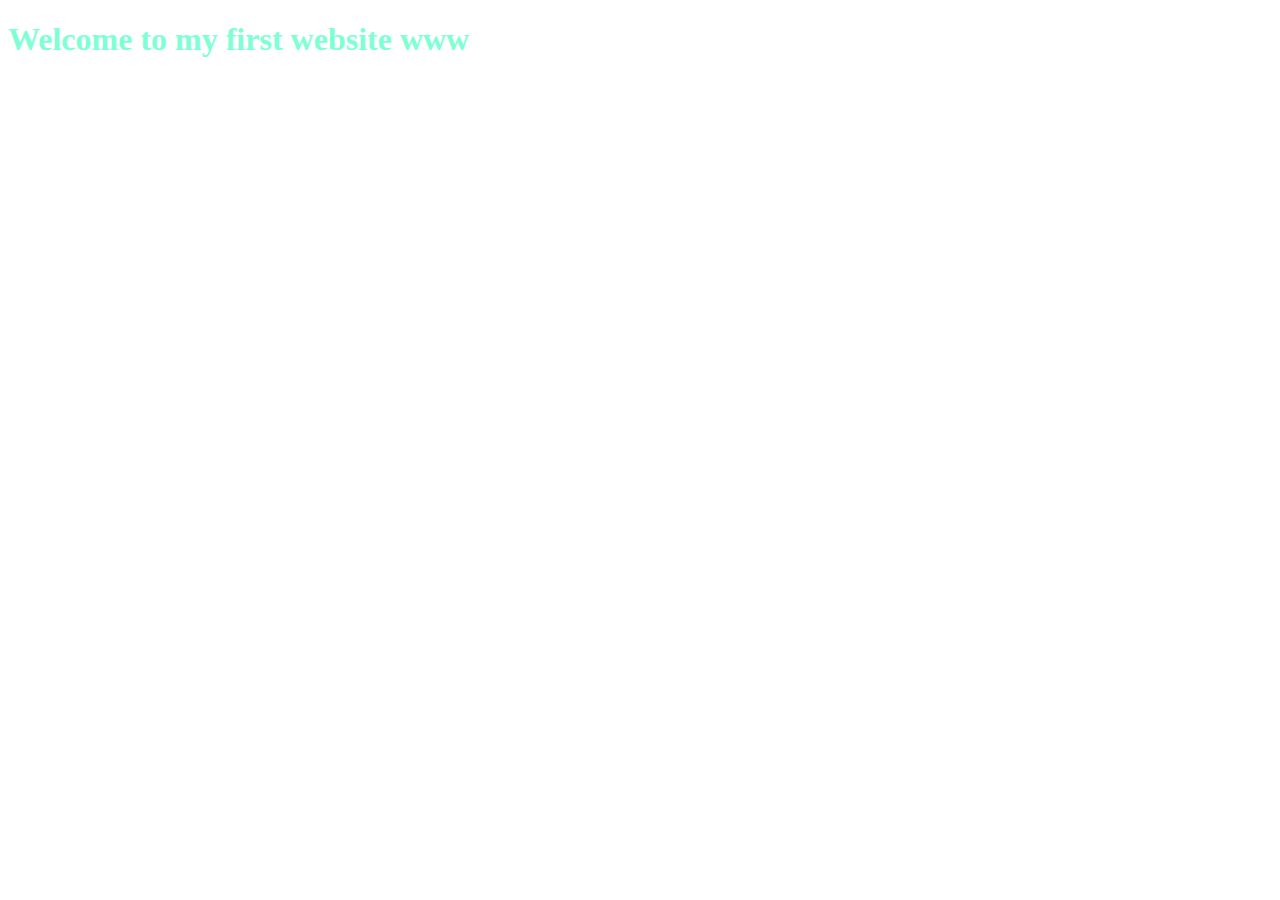
<file: index.html>
<!DOCTYPE html>
<html lang="en">
<head>
    <meta charset="UTF-8">
    <meta name="viewport" content="width=device-width, initial-scale=1.0">
    <meta http-equiv="X-UA-Compatible" content="ie=edge">
    <link rel="stylesheet" type="text/css" href="css/style.css">
    <title>Document</title>
</head>
<body>
    <h1>Welcome to my first website www</h1>
    <script src="js/script.js"></script>

</body>
</html>
</file>
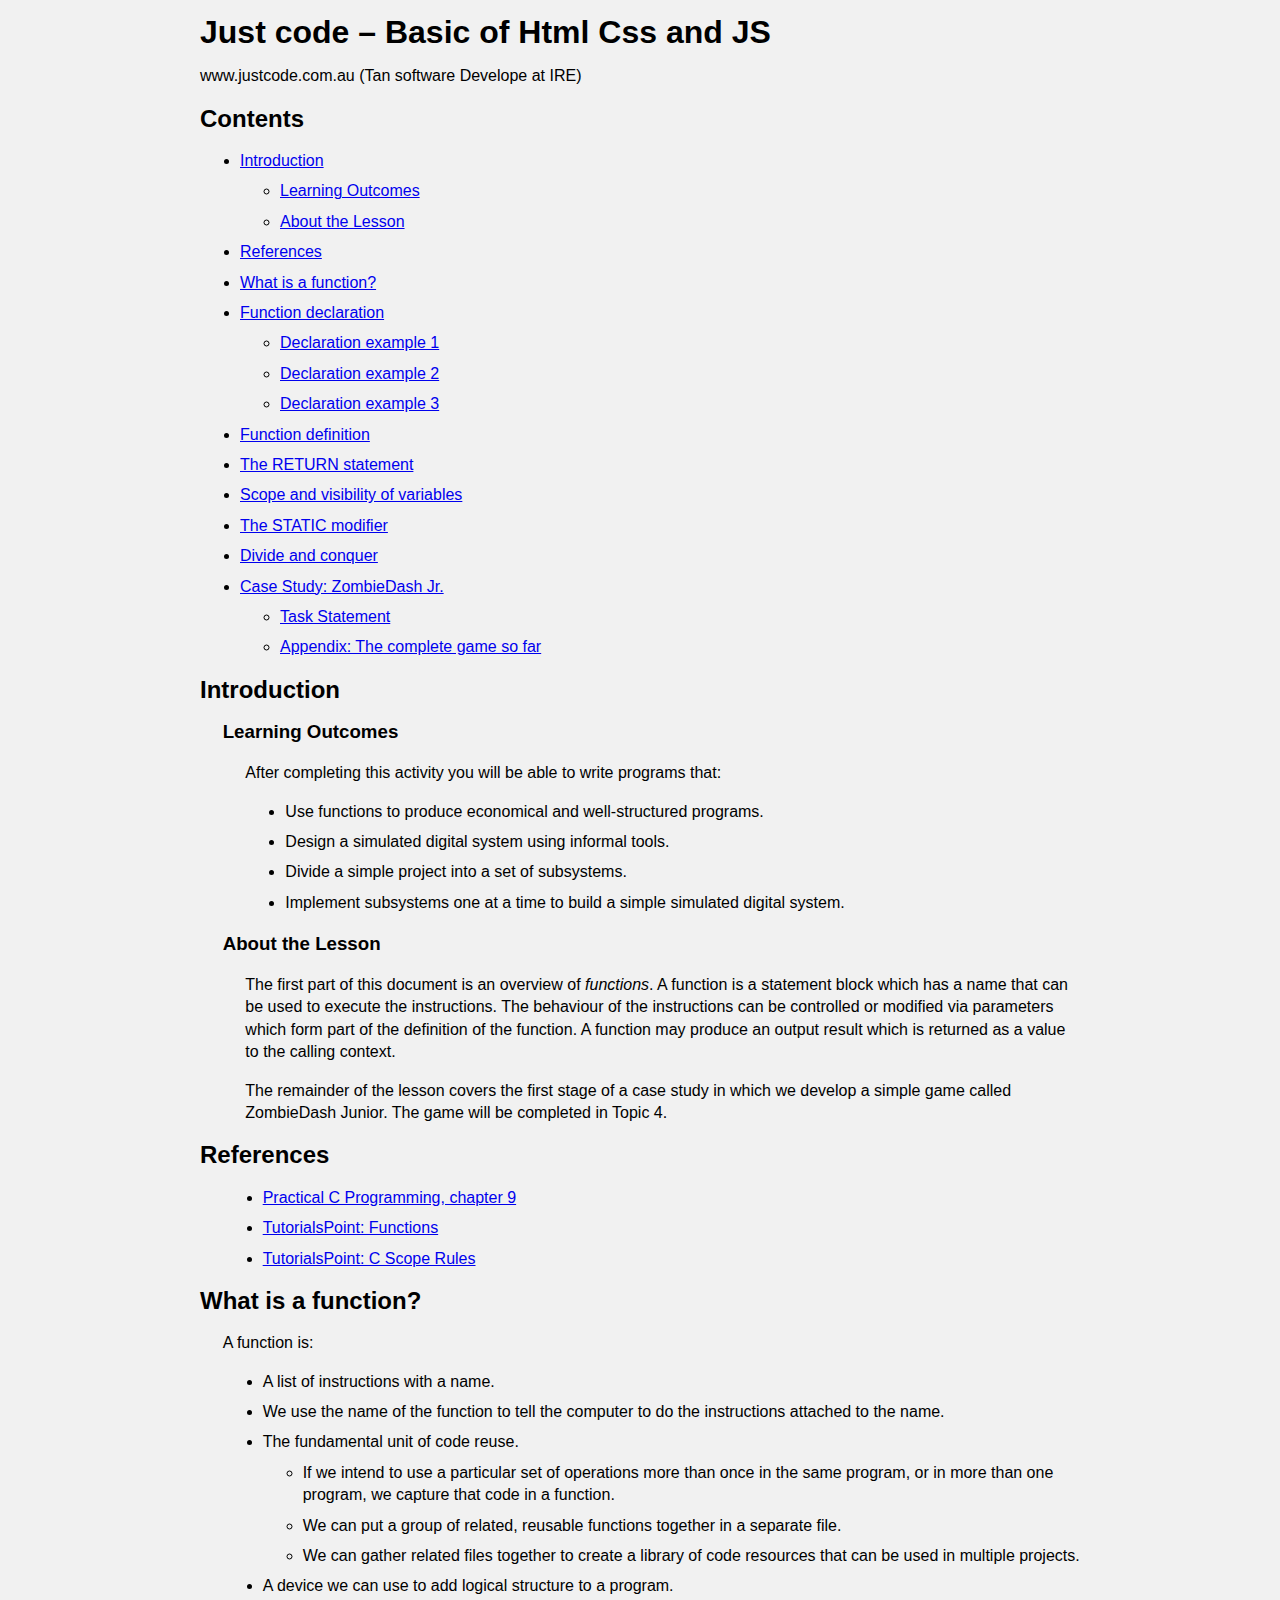
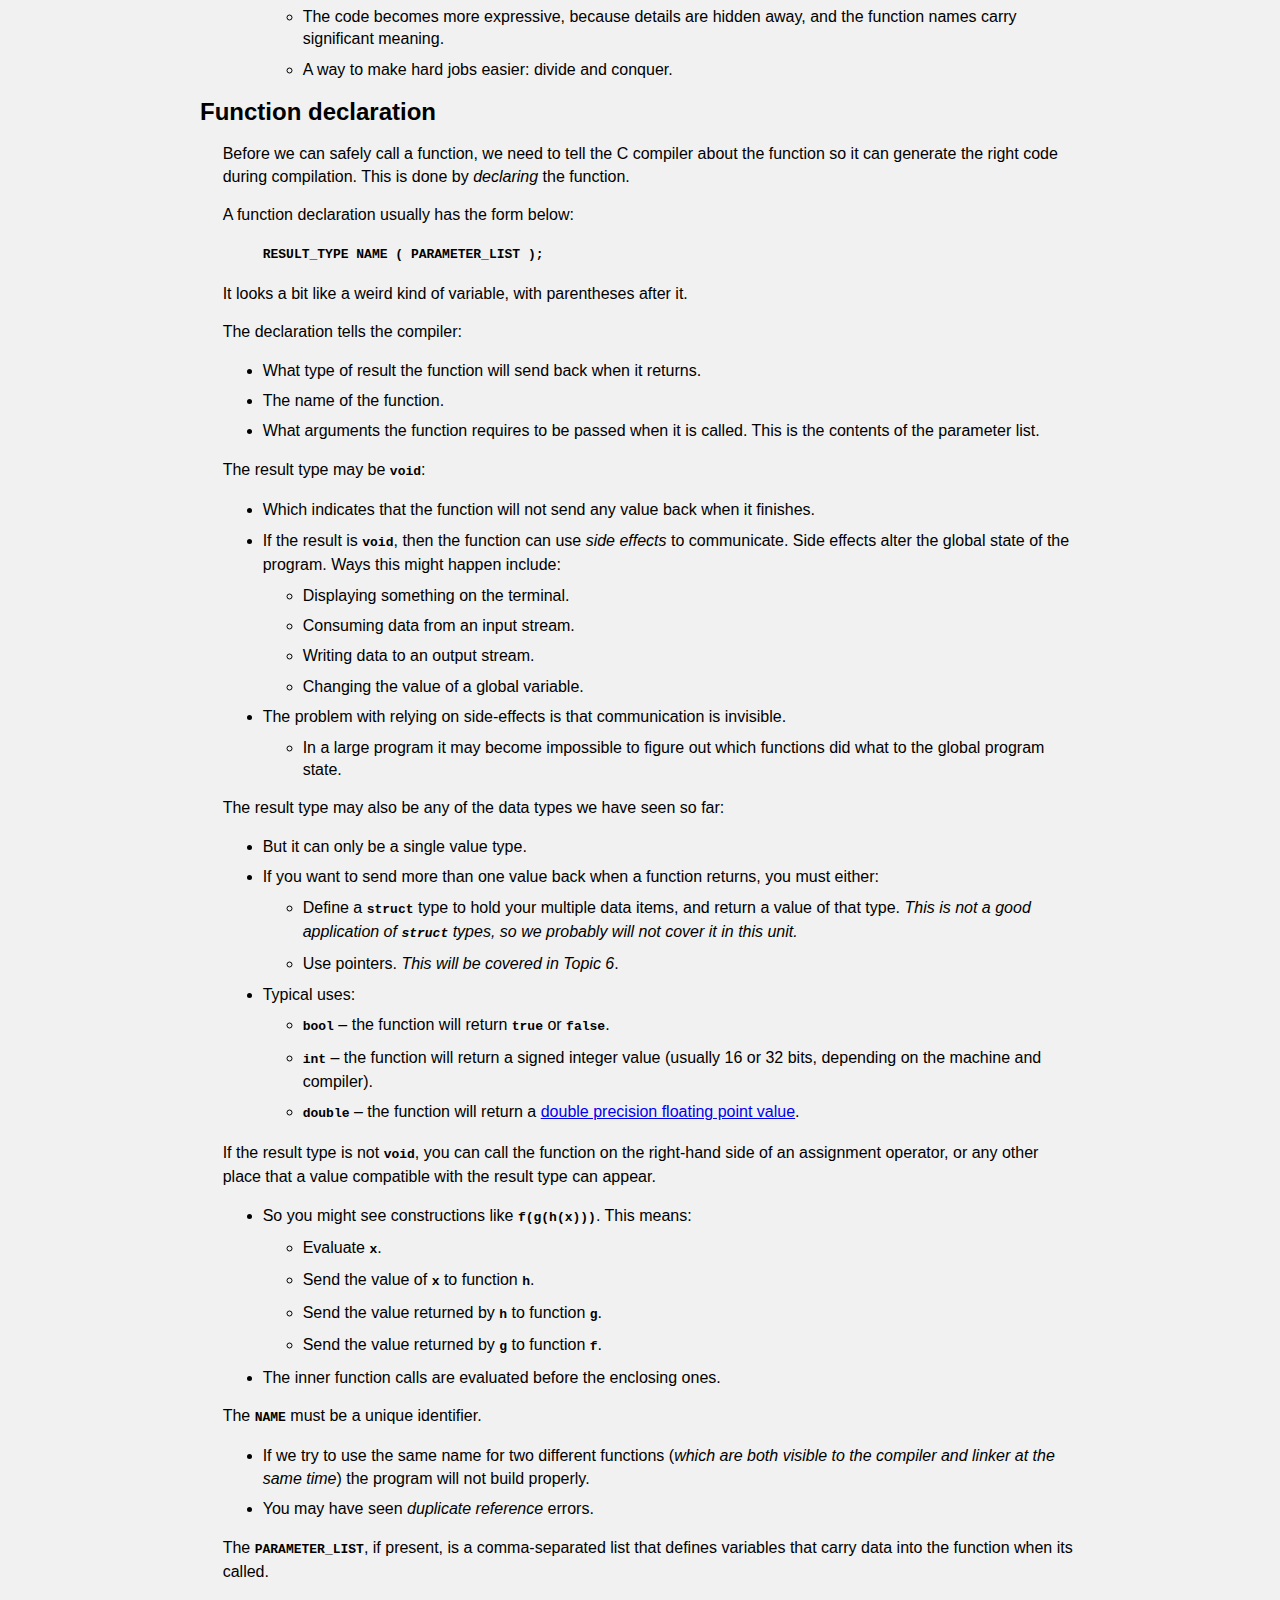
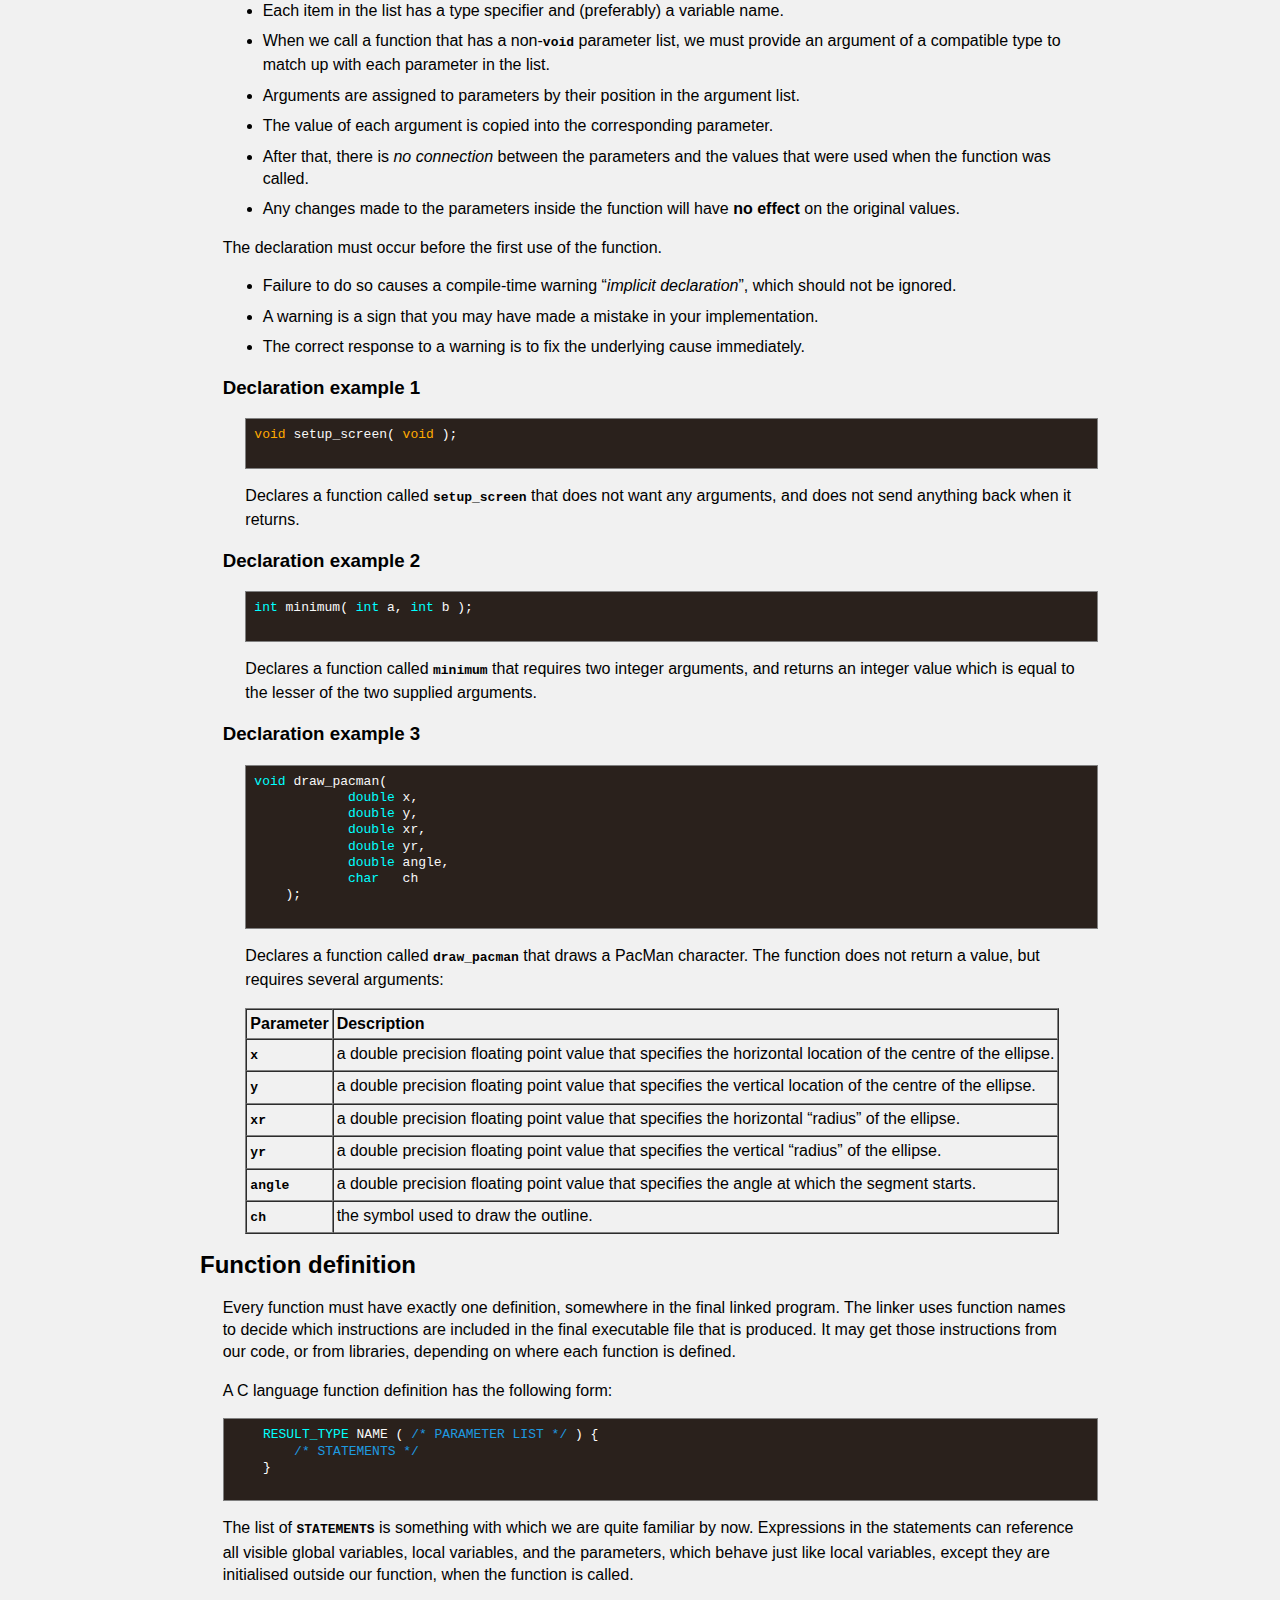
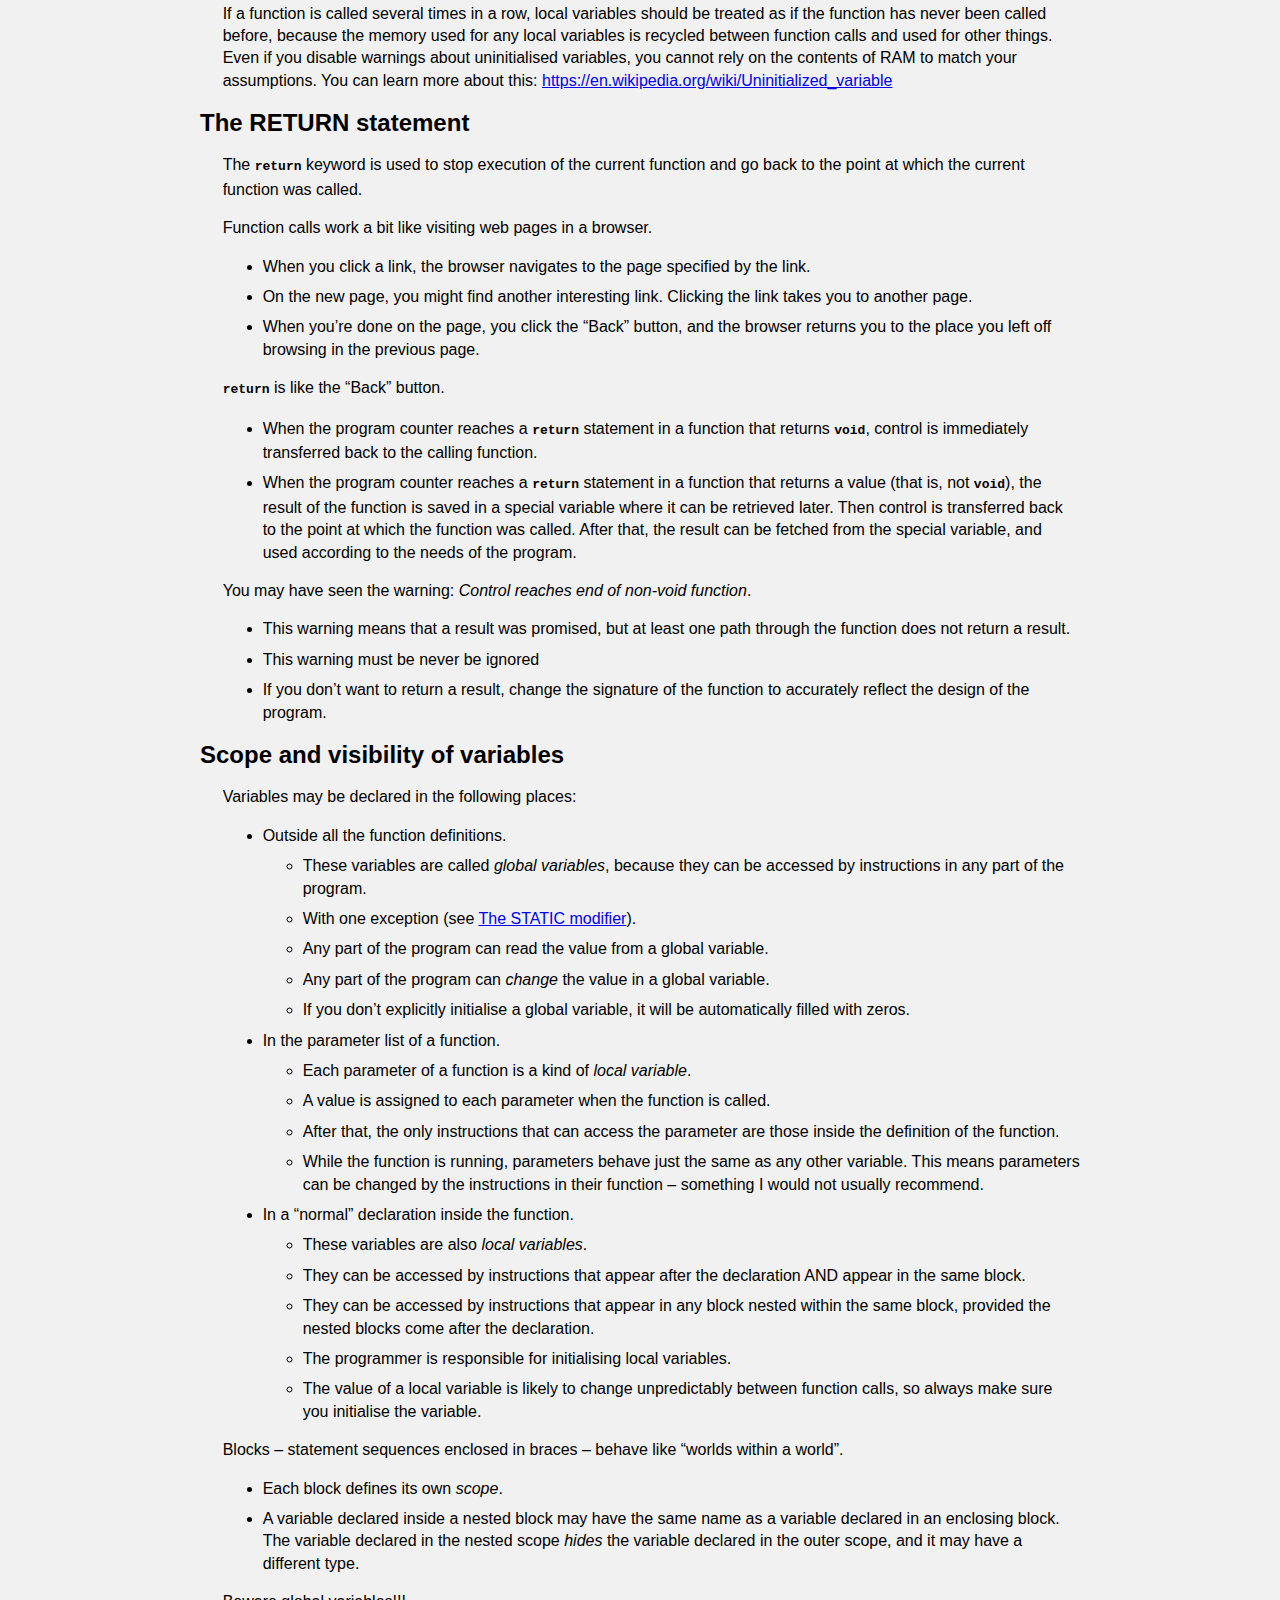
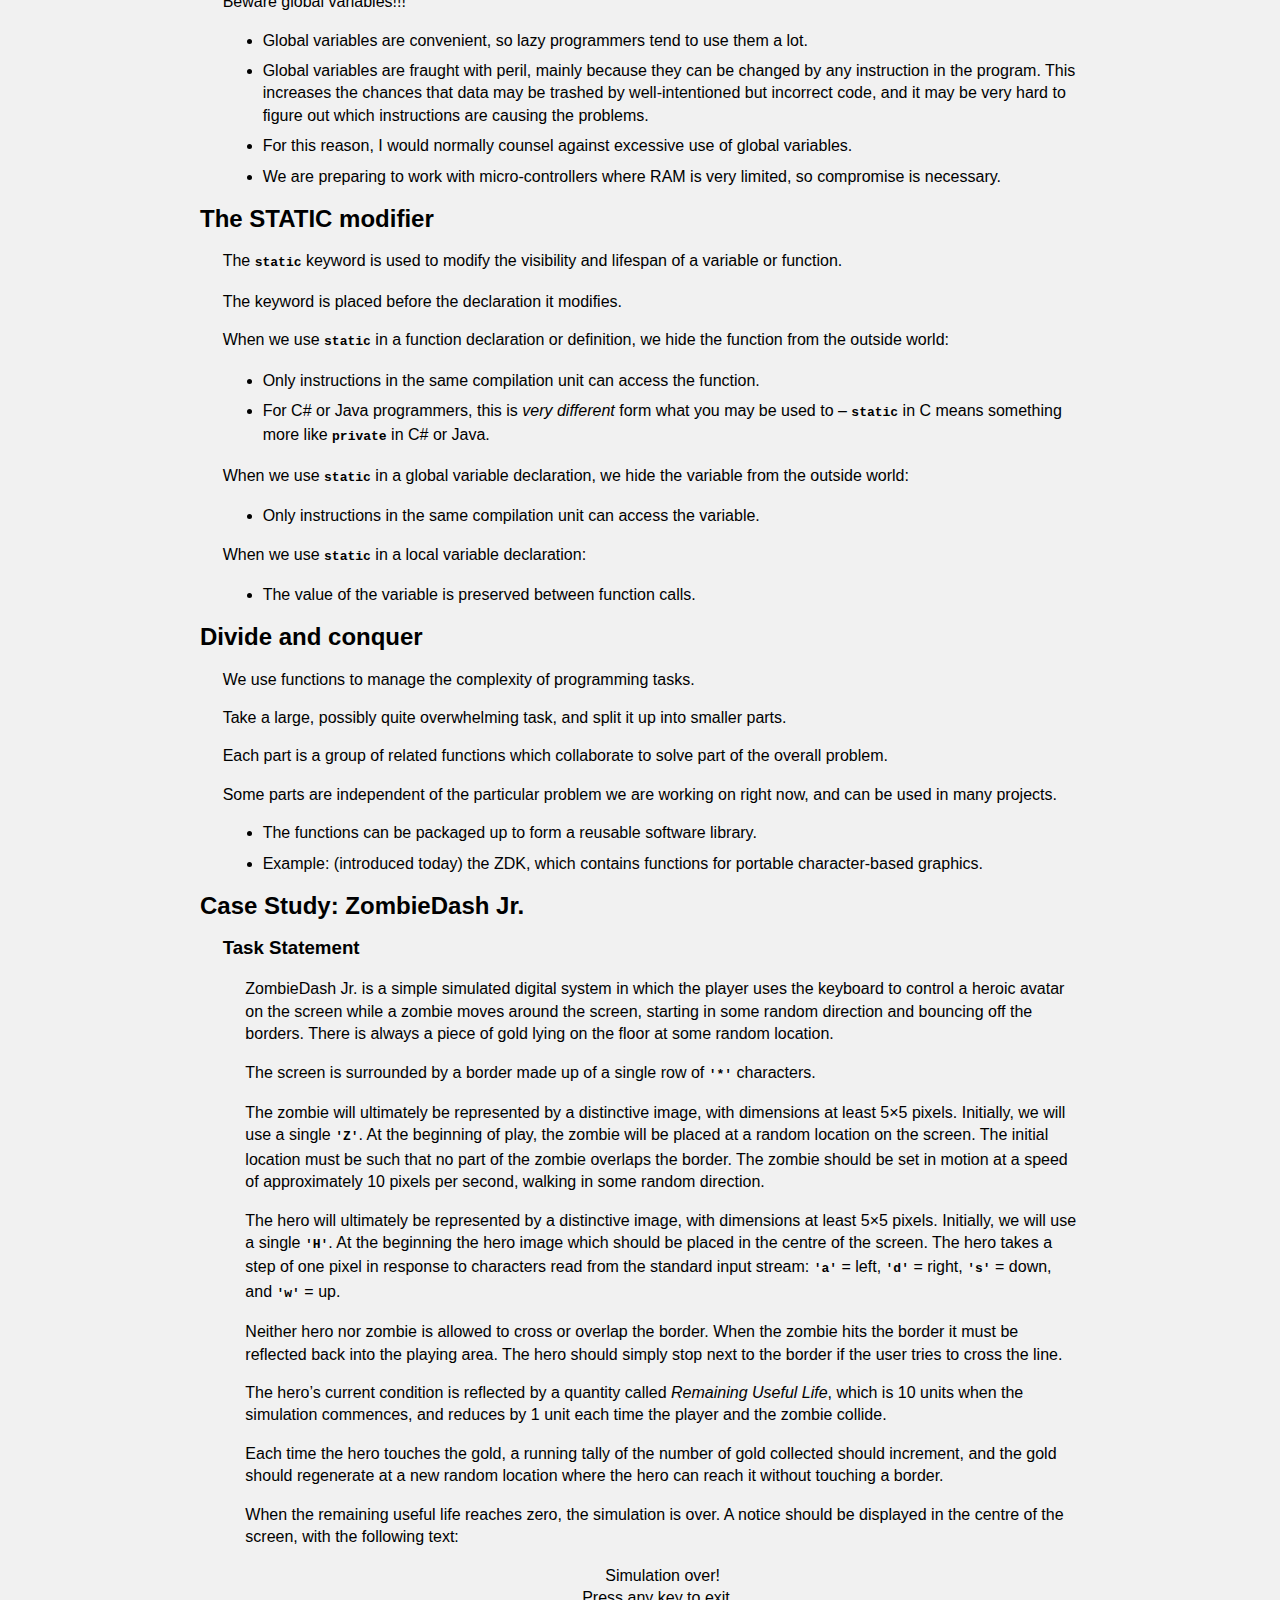
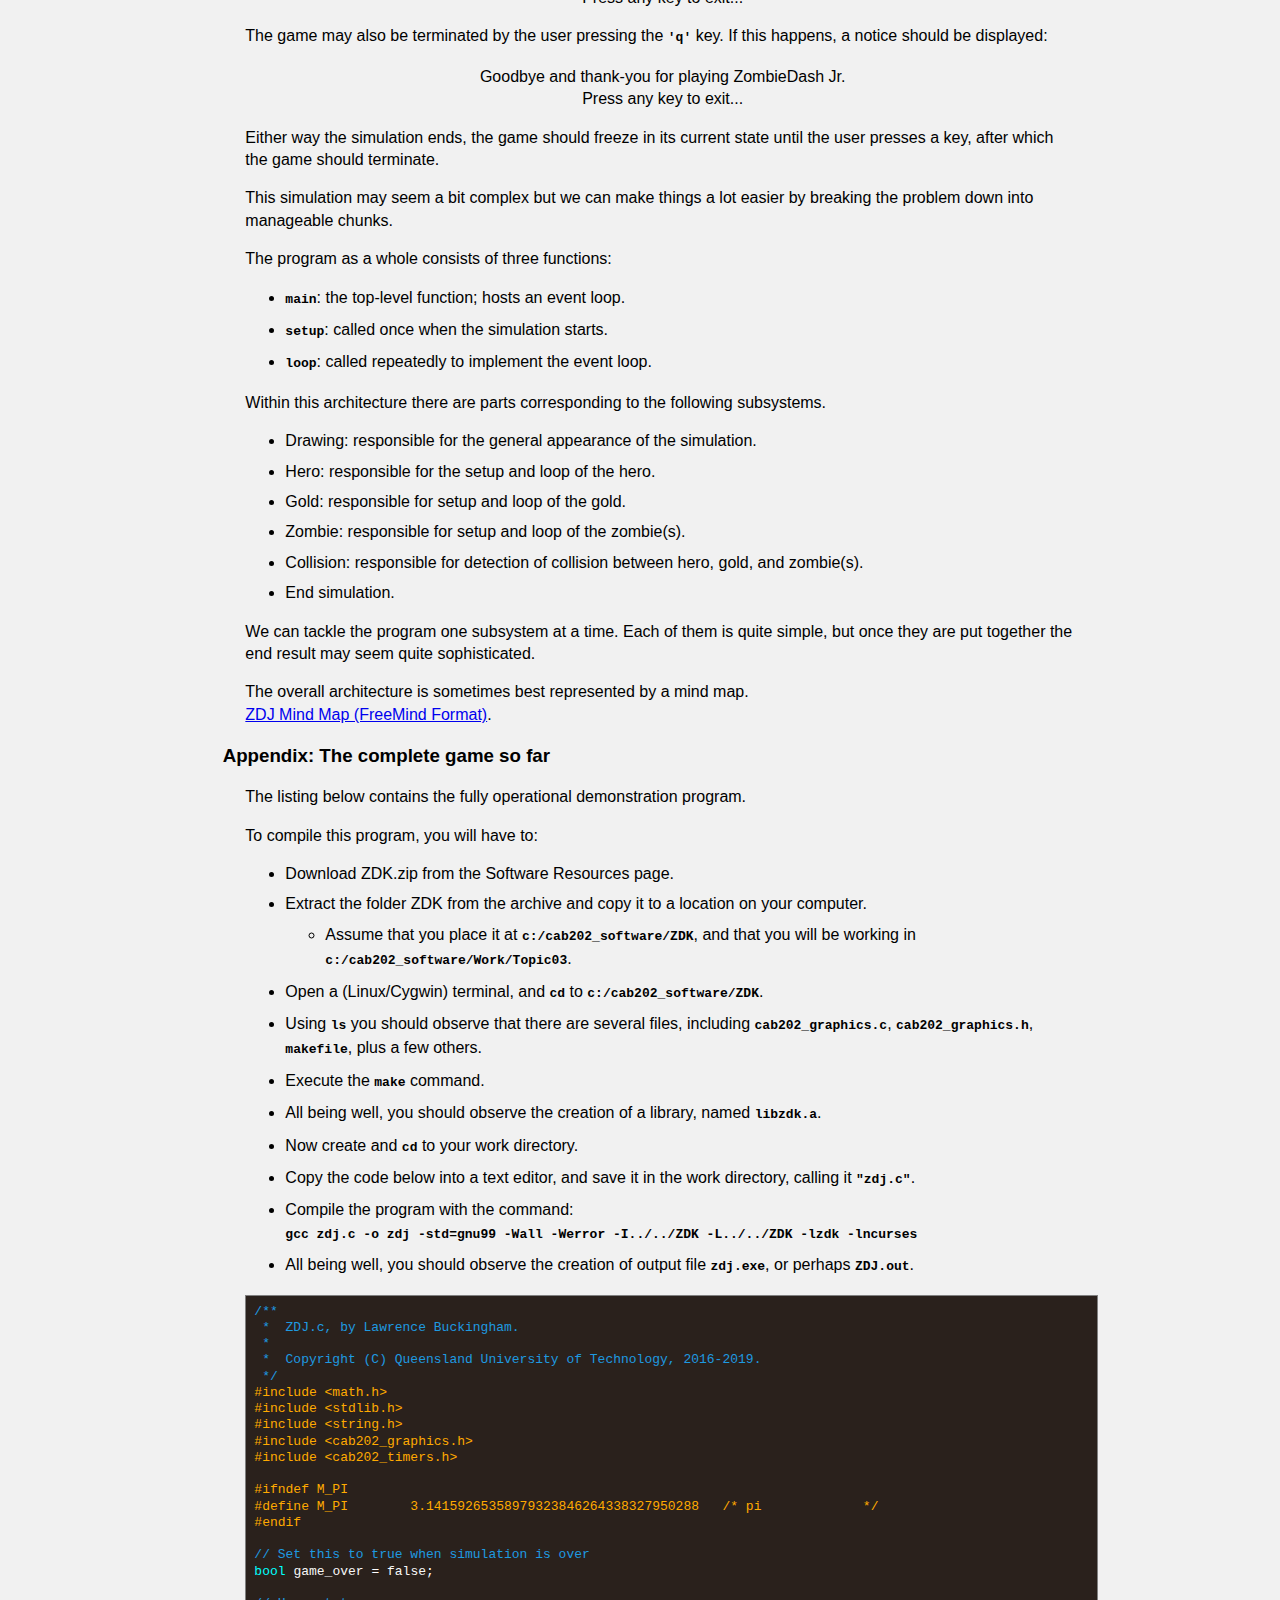
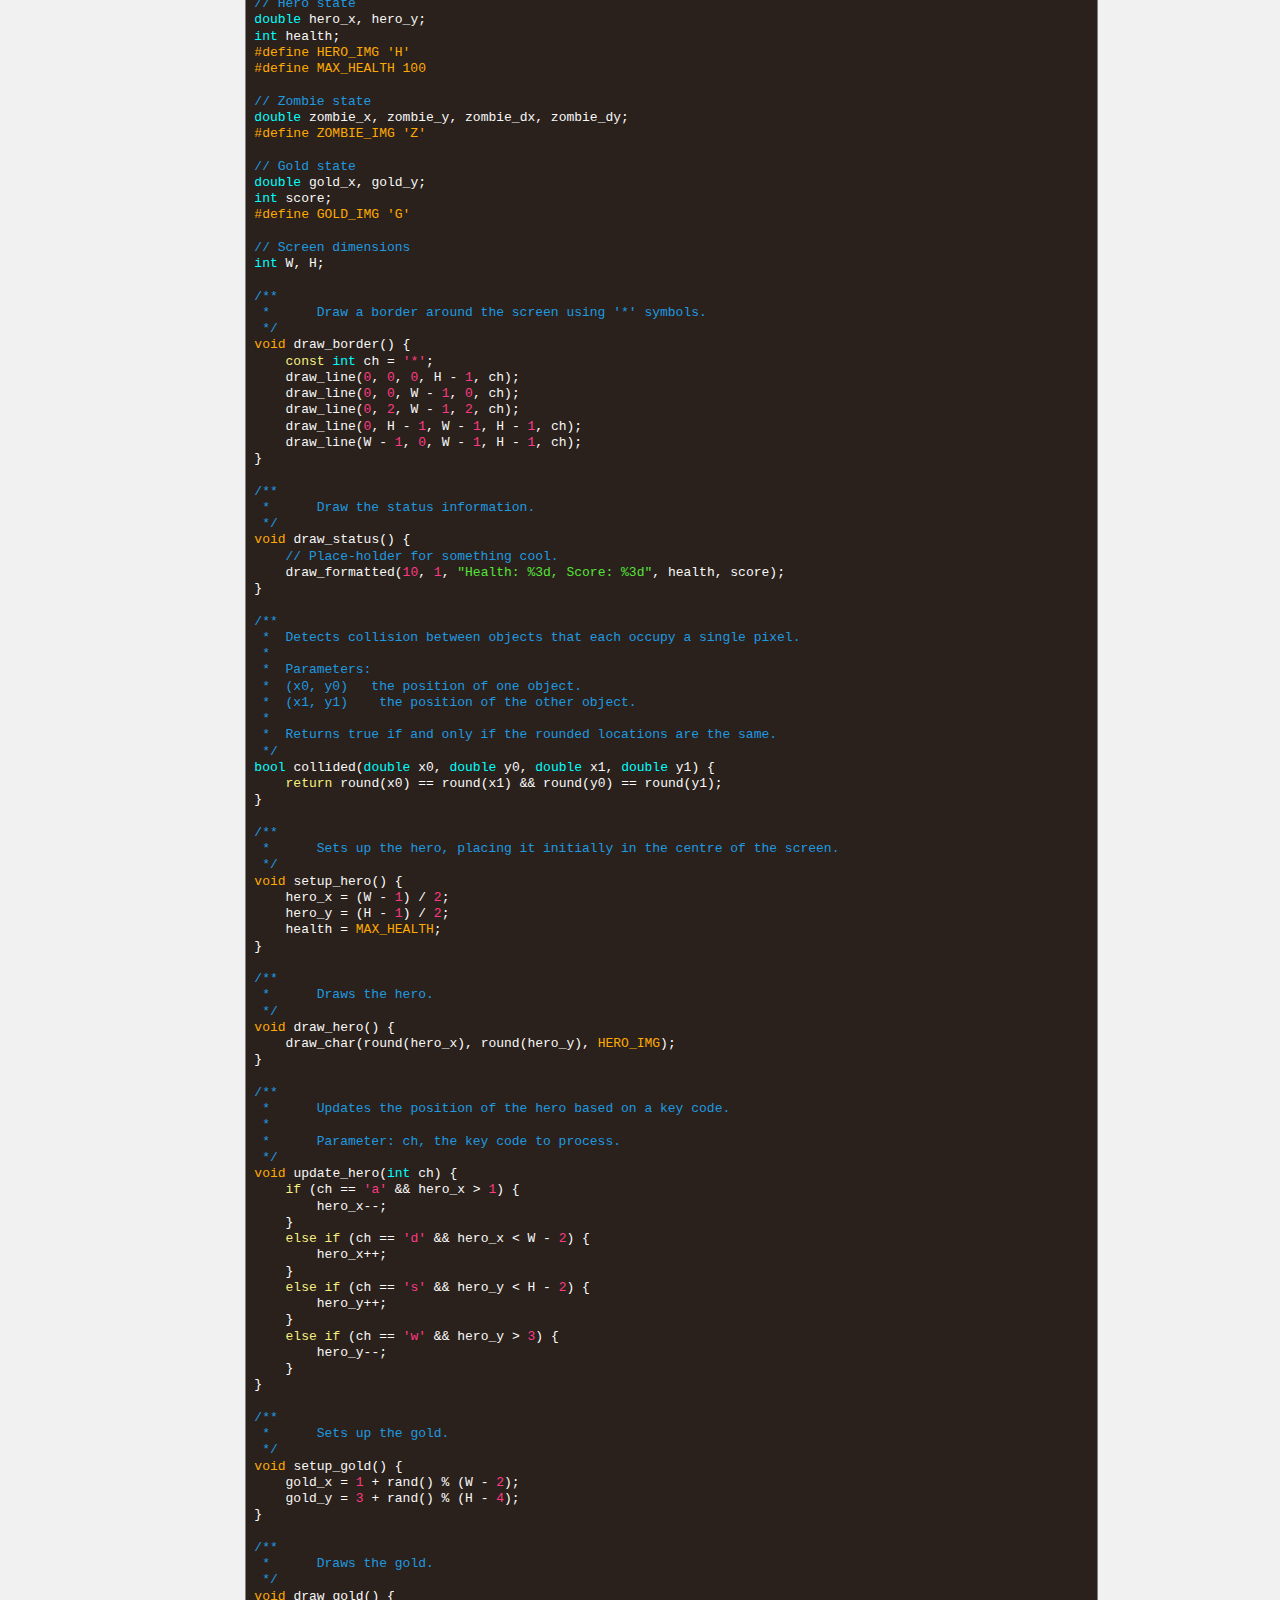
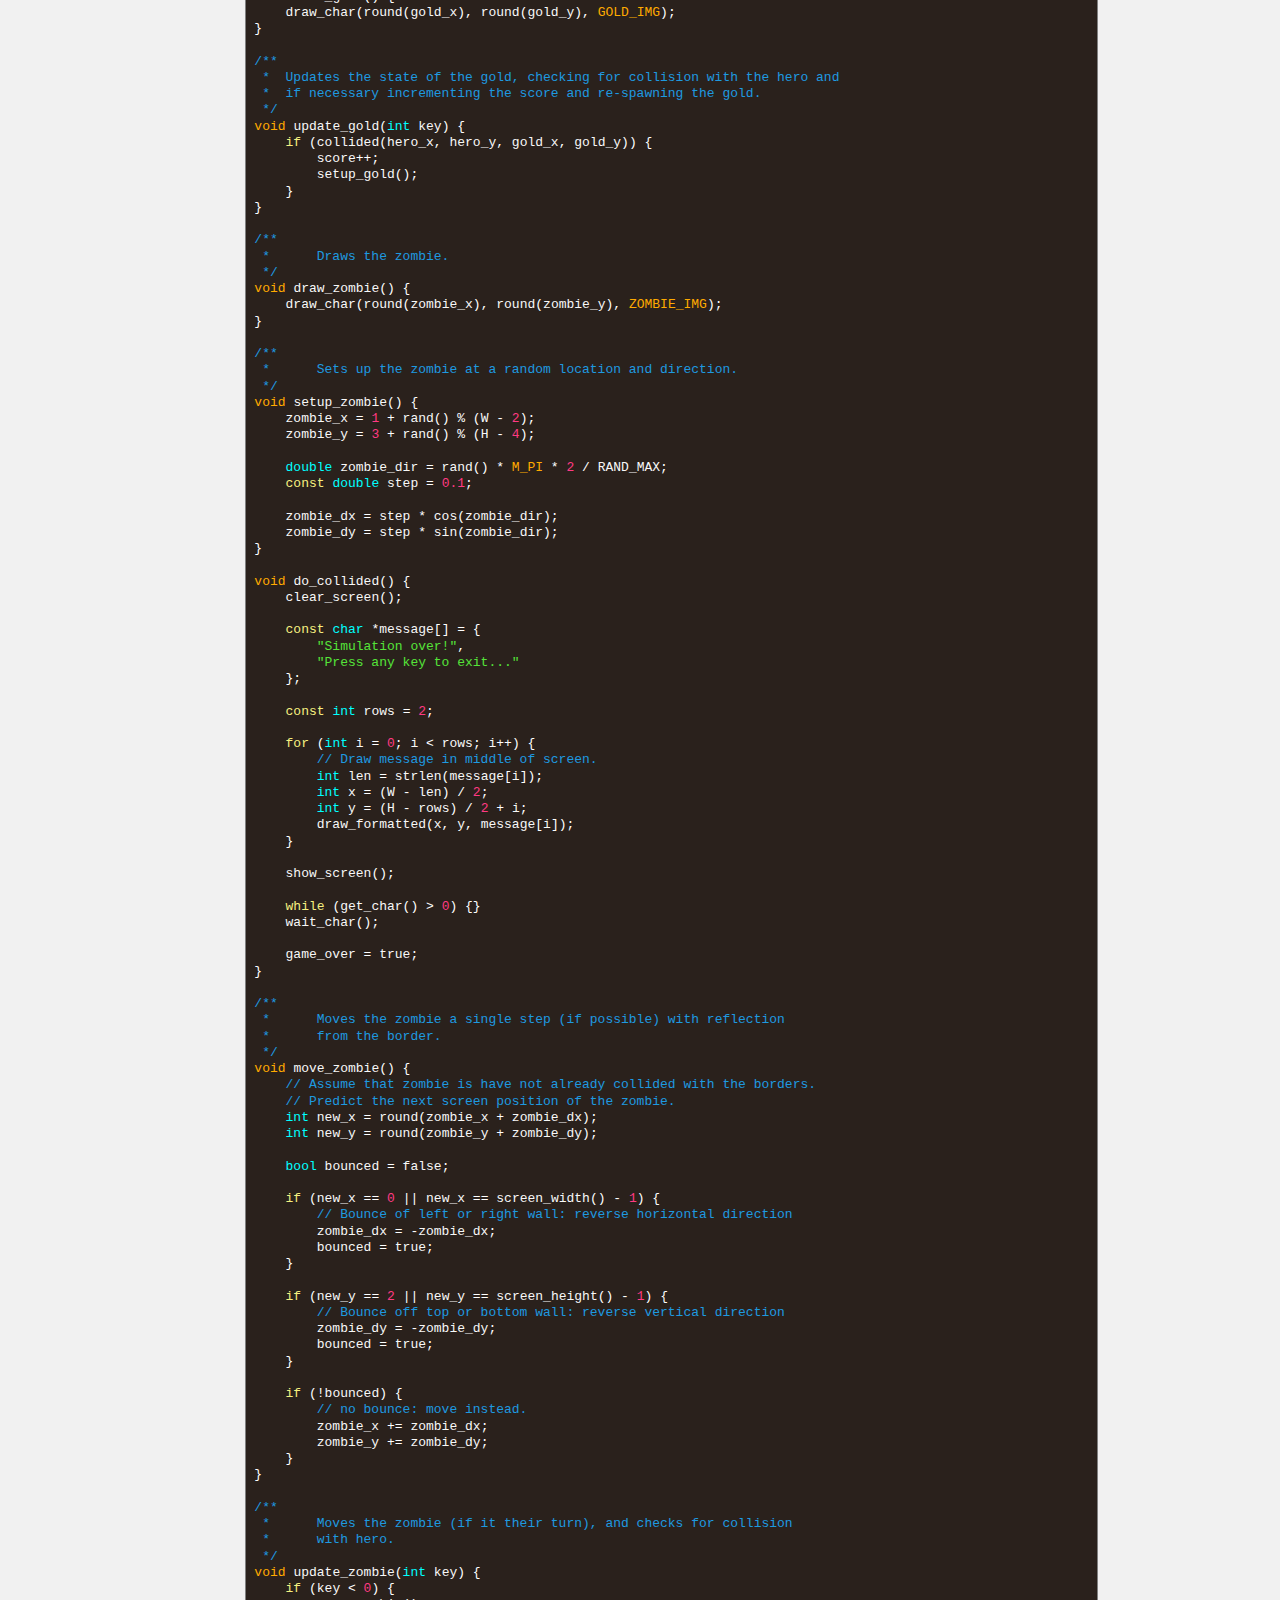
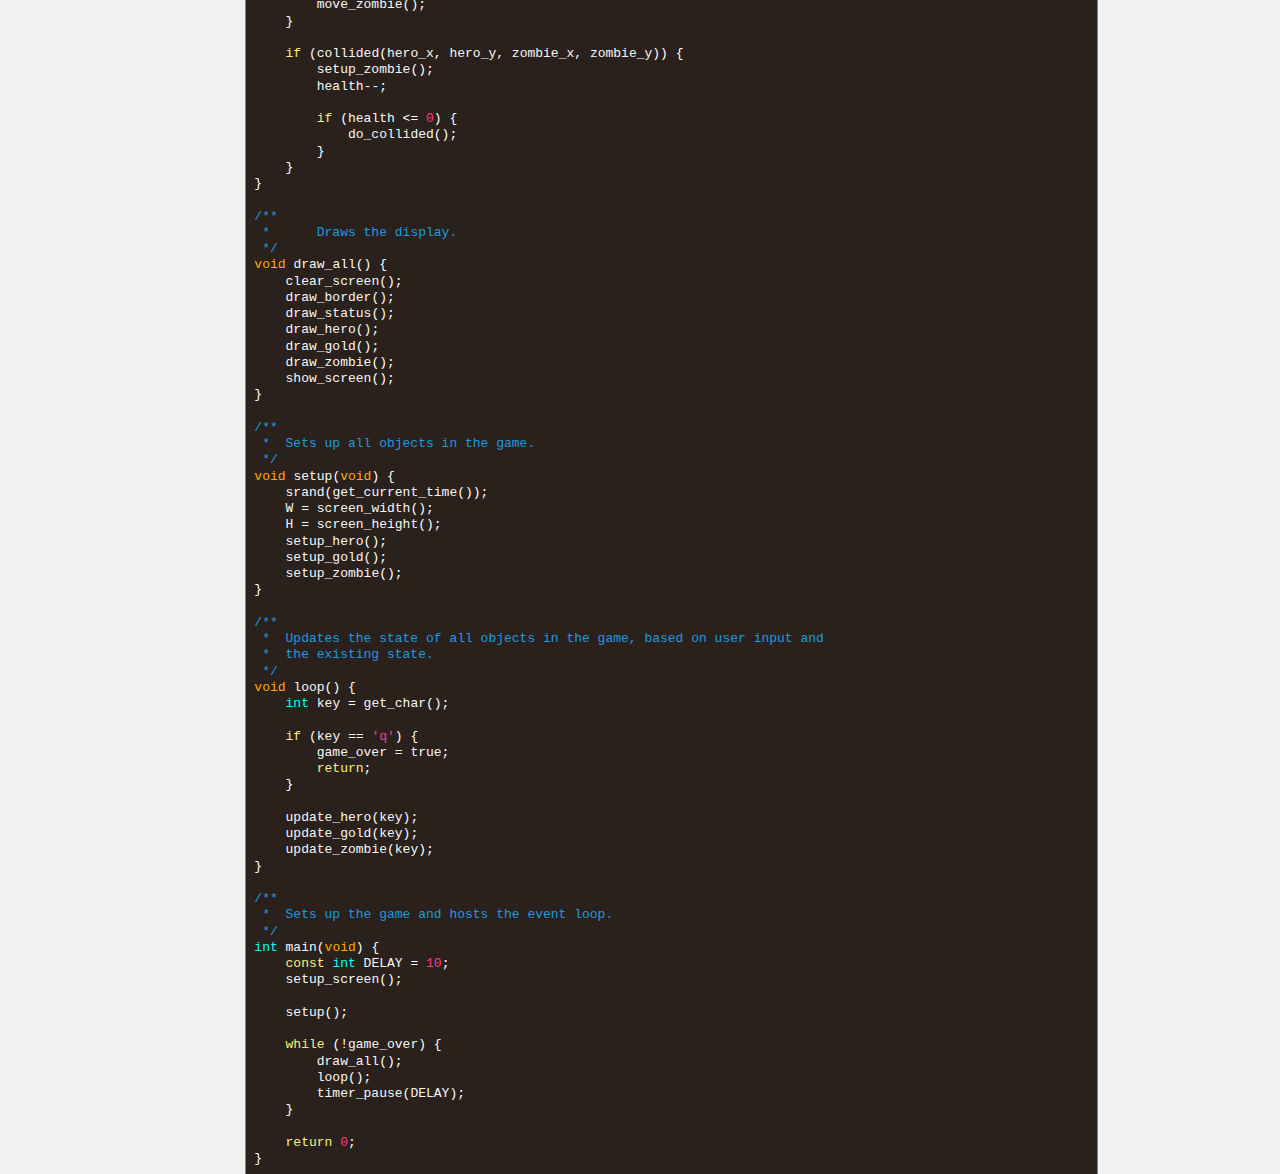
<file: Document/doc.html>
<!DOCTYPE html>
<html xmlns="http://www.w3.org/1999/xhtml">

<head>
    <title>Just code &ndash; Basic of Html Css and JS</title>
    <link rel="stylesheet" href="style.css">
</head>

<body>
    <h1 class="document_title">Just code &ndash; Basic of Html Css and JS</h1>
    <p>www.justcode.com.au (Tan software Develope at IRE)</p>
    <!-- start content document -->
    <h2><a name="_contents">Contents</a></h2>
    <ul>
        <li>
            <!-- link internal to introduction -->
            <a href="#0" title="0">Introduction</a>
            <ul>
                <li>
                    <a href="#1" title="1">Learning Outcomes</a>
                </li>
                <li>
                    <a href="#2" title="2">About the Lesson</a>
                </li>
            </ul>
        </li>

        <li>
            <a href="#3" title="3">References</a>
        </li>

        <li>
            <a href="#4" title="4">What is a function?</a>






        </li>

        <li>
            <a href="#5" title="5">Function declaration</a>




            <ul>
                <li>

                    <a href="#6" title="6">Declaration example 1</a>


                </li>

                <li>

                    <a href="#7" title="7">Declaration example 2</a>


                </li>

                <li>

                    <a href="#8" title="8">Declaration example 3</a>


                </li>
            </ul>



        </li>

        <li>
            <a href="#9" title="9">Function definition</a>






        </li>

        <li>
            <a href="#10" title="10">The RETURN statement</a>






        </li>

        <li>
            <a href="#11" title="11">Scope and visibility of variables</a>






        </li>

        <li>
            <a href="#12" title="12">The STATIC modifier</a>






        </li>

        <li>
            <a href="#13" title="13">Divide and conquer</a>






        </li>

        <li>
            <a href="#14" title="14">Case Study: ZombieDash Jr.</a>




            <ul>
                <li>

                    <a href="#15" title="15">Task Statement</a>


                </li>

                <li>

                    <a href="#16" title="16">Appendix: The complete game so far</a>


                </li>
            </ul>



        </li>

    </ul>













    <h2>
        <a name="0"></a>Introduction</h2>
    <div class="section">







        <h3>
            <a name="1"></a>Learning Outcomes</h3>
        <div class="subsection">
            <p>After completing this activity you will be able to write programs that:</p>
            <ul>
                <li>Use functions to produce economical and well-structured programs.</li>
                <li>Design a simulated digital system using informal tools.</li>
                <li>Divide a simple project into a set of subsystems.</li>
                <li>Implement subsystems one at a time to build a simple simulated digital system.</li>
            </ul>
        </div>








        <h3>
            <a name="2"></a>About the Lesson</h3>
        <div class="subsection">
            <p>The first part of this document is an overview of <em>functions</em>. A function is a statement block which has a name that can be used to execute the instructions. The behaviour of the instructions can be controlled or modified via parameters
                which form part of the definition of the function. A function may produce an output result which is returned as a value to the calling context.</p>
            <p>The remainder of the lesson covers the first stage of a case study in which we develop a simple game called ZombieDash Junior. The game will be completed in Topic 4.</p>

        </div>
    </div>
    <h2>
        <a name="3"></a>References</h2>
    <div class="section">
        <ul>
            <li><a href="http://libcat.library.qut.edu.au/search~S8?/aOualline%2C+Steve%2C/aoualline+steve/-3%2C-1%2C0%2CB/exact&FF=aoualline+steve&1%2C5%2C" target="_blank"> Practical C Programming, chapter 9</a></li>
            <li><a href="http://www.tutorialspoint.com/cprogramming/c_functions.htm" target="_blank"> TutorialsPoint:
                    Functions</a></li>
            <li><a href="http://www.tutorialspoint.com/cprogramming/c_scope_rules.htm" target="_blank"> TutorialsPoint:
                    C Scope Rules</a></li>
        </ul>
    </div>
    <h2>
        <a name="4"></a>What is a function?</h2>
    <div class="section">
        <p>A function is:</p>

        <ul>
            <li>A list of instructions with a name.</li>
            <li>We use the name of the function to tell the computer to do the instructions attached to the name.</li>
            <li>The fundamental unit of code reuse.
                <ul>
                    <li>If we intend to use a particular set of operations more than once in the same program, or in more than one program, we capture that code in a function.</li>
                    <li>We can put a group of related, reusable functions together in a separate file.</li>
                    <li>We can gather related files together to create a library of code resources that can be used in multiple projects.</li>
                </ul>
            </li>
            <li>A device we can use to add logical structure to a program.
                <ul>
                    <li>The code becomes more expressive, because details are hidden away, and the function names carry significant meaning.</li>
                    <li>A way to make hard jobs easier: divide and conquer.</li>
                </ul>
            </li>
        </ul>
    </div>
    <h2>
        <a name="5"></a>Function declaration</h2>
    <div class="section">
        <p>Before we can safely call a function, we need to tell the C compiler about the function so it can generate the right code during compilation. This is done by <em>declaring</em> the function.</p>
        <p>A function declaration usually has the form below:
            <ul style="list-style-type:none;">
                <li><span style="display: inline-block;"><code>	RESULT_TYPE&nbsp;NAME&nbsp;(&nbsp;PARAMETER_LIST&nbsp;);
			</code></span></li>
            </ul>
        </p>
        <p>It looks a bit like a weird kind of variable, with parentheses after it.</p>
        <p>The declaration tells the compiler:
            <ul>
                <li>What type of result the function will send back when it returns.</li>
                <li>The name of the function.</li>
                <li>What arguments the function requires to be passed when it is called. This is the contents of the parameter list.</li>
            </ul>
        </p>
        <p>The result type may be <code>void</code>:
            <ul>
                <li>Which indicates that the function will not send any value back when it finishes.</li>
                <li>If the result is <code>void</code>, then the function can use <em>side effects</em> to communicate. Side effects alter the global state of the program. Ways this might happen include:
                    <ul>
                        <li>Displaying something on the terminal.</li>
                        <li>Consuming data from an input stream.</li>
                        <li>Writing data to an output stream.</li>
                        <li>Changing the value of a global variable.</li>
                    </ul>
                </li>
                <li>The problem with relying on side-effects is that communication is invisible.
                    <ul>
                        <li>In a large program it may become impossible to figure out which functions did what to the global program state.</li>
                    </ul>
                </li>
            </ul>
        </p>
        <p>The result type may also be any of the data types we have seen so far:
            <ul>
                <li>But it can only be a single value type.</li>
                <li>If you want to send more than one value back when a function returns, you must either:
                    <ul>
                        <li>Define a <code>struct</code> type to hold your multiple data items, and return a value of that type.
                            <em>This is not a good application of <code>struct</code> types, so we probably will not
                                cover it in this unit.</em></li>
                        <li>Use pointers. <em>This will be covered in Topic 6</em>.</li>
                    </ul>
                </li>
                <li>Typical uses:
                    <ul>
                        <li><code>bool</code> &ndash; the function will return <code>true</code> or <code>false</code>.
                        </li>
                        <li><code>int</code> &ndash; the function will return a signed integer value (usually 16 or 32 bits, depending on the machine and compiler).</li>
                        <li><code>double</code> &ndash; the function will return a <a href="https://en.wikipedia.org/wiki/Double-precision_floating-point_format" target="_blank">double precision floating point value</a>.</li>
                    </ul>
                </li>
            </ul>
        </p>
        <p>If the result type is not <code>void</code>, you can call the function on the right-hand side of an assignment operator, or any other place that a value compatible with the result type can appear.
            <ul>
                <li>So you might see constructions like <code>f(g(h(x)))</code>. This means:
                    <ul>
                        <li>Evaluate <code>x</code>.</li>
                        <li>Send the value of <code>x</code> to function <code>h</code>.</li>
                        <li>Send the value returned by <code>h</code> to function <code>g</code>.</li>
                        <li>Send the value returned by <code>g</code> to function <code>f</code>.</li>
                    </ul>
                </li>
                <li>The inner function calls are evaluated before the enclosing ones.</li>
            </ul>
        </p>
        <p>The <code>NAME</code> must be a unique identifier.
            <ul>
                <li>If we try to use the same name for two different functions (<em>which are both visible to the
                        compiler and linker at the same time</em>) the program will not build properly.</li>
                <li>You may have seen <em>duplicate reference</em> errors.</li>
            </ul>
        </p>
        <p>The <code>PARAMETER_LIST</code>, if present, is a comma-separated list that defines variables that carry data into the function when its called.
            <ul>
                <li>Each item in the list has a type specifier and (preferably) a variable name.</li>
                <li>When we call a function that has a non-<code>void</code> parameter list, we must provide an argument of a compatible type to match up with each parameter in the list.</li>
                <li>Arguments are assigned to parameters by their position in the argument list.</li>
                <li>The value of each argument is copied into the corresponding parameter.</li>
                <li>After that, there is <em>no connection</em> between the parameters and the values that were used when the function was called.</li>
                <li>Any changes made to the parameters inside the function will have <b>no effect</b> on the original values.
                </li>
            </ul>
        </p>
        <p>The declaration must occur before the first use of the function.
            <ul>
                <li>Failure to do so causes a compile-time warning &ldquo;<em>implicit declaration</em>&rdquo;, which should not be ignored.</li>
                <li>A warning is a sign that you may have made a mistake in your implementation.</li>
                <li>The correct response to a warning is to fix the underlying cause immediately.</li>
            </ul>
        </p>









        <h3>
            <a name="6"></a>Declaration example 1</h3>
        <div class="subsection">
            <pre style="line-height: 1.25; background: #2A211C; color: #FFFFFF; overflow-x: scroll; font-family: monospace; max-width: 100%;">
<span class="sc10">void</span> <span class="sc11">setup_screen</span>( <span class="sc10">void</span> );

</pre>
            <p>Declares a function called <code>setup_screen</code> that does not want any arguments, and does not send anything back when it returns.</p>

        </div>








        <h3>
            <a name="7"></a>Declaration example 2</h3>
        <div class="subsection">
            <pre style="line-height: 1.25; background: #2A211C; color: #FFFFFF; overflow-x: scroll; font-family: monospace; max-width: 100%;">
<span class="sc9">int</span> <span class="sc11">minimum</span>( <span class="sc9">int</span> <span class="sc11">a</span>, <span class="sc9">int</span> <span class="sc11">b</span> );

</pre>
            <p>Declares a function called <code>minimum</code> that requires two integer arguments, and returns an integer value which is equal to the lesser of the two supplied arguments.</p>

        </div>










        <h3>
            <a name="8"></a>Declaration example 3</h3>
        <div class="subsection">
            <pre style="line-height: 1.25; background: #2A211C; color: #FFFFFF; overflow-x: scroll; font-family: monospace; max-width: 100%;">
<span class="sc9">void</span> <span class="sc11">draw_pacman</span>(
            <span class="sc9">double</span> <span class="sc11">x</span>,
            <span class="sc9">double</span> <span class="sc11">y</span>, 
            <span class="sc9">double</span> <span class="sc11">xr</span>, 
            <span class="sc9">double</span> <span class="sc11">yr</span>, 
            <span class="sc9">double</span> <span class="sc11">angle</span>, 
            <span class="sc9">char  </span> <span class="sc11">ch</span>
    );

</pre>
            <p>Declares a function called <code>draw_pacman</code> that draws a PacMan character. The function does not return a value, but requires several arguments:</p>

            <table cellpadding="3" cellspacing="0" border="1">
                <tr>
                    <td><b>Parameter</b></td>
                    <td><b>Description</b></td>
                </tr>
                <tr>
                    <td><code>x</code></td>
                    <td>a double precision floating point value that specifies the horizontal location of the centre of the ellipse.</td>
                </tr>
                <tr>
                    <td><code>y</code></td>
                    <td>a double precision floating point value that specifies the vertical location of the centre of the ellipse.</td>
                </tr>
                <tr>
                    <td><code>xr</code></td>
                    <td>a double precision floating point value that specifies the horizontal &ldquo;radius&rdquo; of the ellipse.</td>
                </tr>
                <tr>
                    <td><code>yr</code></td>
                    <td>a double precision floating point value that specifies the vertical &ldquo;radius&rdquo; of the ellipse.
                    </td>
                </tr>
                <tr>
                    <td><code>angle</code></td>
                    <td>a double precision floating point value that specifies the angle at which the segment starts.
                    </td>
                </tr>
                <tr>
                    <td><code>ch</code></td>
                    <td>the symbol used to draw the outline.</td>
                </tr>
            </table>
        </div>
    </div>
    <h2>
        <a name="9"></a>Function definition</h2>
    <div class="section">
        <p>Every function must have exactly one definition, somewhere in the final linked program. The linker uses function names to decide which instructions are included in the final executable file that is produced. It may get those instructions from
            our code, or from libraries, depending on where each function is defined.
        </p>
        <p>A C language function definition has the following form:</p>


        <pre style="line-height: 1.25; background: #2A211C; color: #FFFFFF; overflow-x: scroll; font-family: monospace; max-width: 100%;">
    <span class="sc9">RESULT_TYPE</span> <span class="sc11">NAME</span> ( <span class="sc2">/* PARAMETER LIST */</span> ) {
        <span class="sc2">/* STATEMENTS */</span>
    }

</pre>
        <p>The list of <code>STATEMENTS</code> is something with which we are quite familiar by now. Expressions in the statements can reference all visible global variables, local variables, and the parameters, which behave just like local variables, except
            they are initialised outside our function, when the function is called.
        </p>
        <p>If a function is called several times in a row, local variables should be treated as if the function has never been called before, because the memory used for any local variables is recycled between function calls and used for other things. Even
            if you disable warnings about uninitialised variables, you cannot rely on the contents of RAM to match your assumptions. You can learn more about this: <a href="https://en.wikipedia.org/wiki/Uninitialized_variable" target="_blank">https://en.wikipedia.org/wiki/Uninitialized_variable</a>
        </p>

    </div>
    <h2>
        <a name="10"></a>The RETURN statement</h2>
    <div class="section">
        <p>The <code>return</code> keyword is used to stop execution of the current function and go back to the point at which the current function was called.</p>
        <p>Function calls work a bit like visiting web pages in a browser.
            <ul>
                <li>When you click a link, the browser navigates to the page specified by the link.</li>
                <li>On the new page, you might find another interesting link. Clicking the link takes you to another page.
                </li>
                <li>When you&rsquo;re done on the page, you click the &ldquo;Back&rdquo; button, and the browser returns you to the place you left off browsing in the previous page.</li>
            </ul>
        </p>
        <p><code>return</code> is like the &ldquo;Back&rdquo; button.
            <ul>
                <li>When the program counter reaches a <code>return</code> statement in a function that returns
                    <code>void</code>, control is immediately transferred back to the calling function.</li>
                <li>When the program counter reaches a <code>return</code> statement in a function that returns a value (that is, not <code>void</code>), the result of the function is saved in a special variable where it can be retrieved later. Then control
                    is transferred back to the point at which the function was called. After that, the result can be fetched from the special variable, and used according to the needs of the program.</li>
            </ul>
        </p>
        <p>You may have seen the warning: <em>Control reaches end of non-void function</em>.
            <ul>
                <li>This warning means that a result was promised, but at least one path through the function does not return a result.</li>
                <li>This warning must be never be ignored</li>
                <li>If you don&rsquo;t want to return a result, change the signature of the function to accurately reflect the design of the program.</li>
            </ul>
        </p>

    </div>
    <h2>
        <a name="11"></a>Scope and visibility of variables</h2>
    <div class="section">
        <p>Variables may be declared in the following places:
            <ul>
                <li>Outside all the function definitions.
                    <ul>
                        <li>These variables are called <em>global variables</em>, because they can be accessed by instructions in any part of the program.</li>
                        <li>With one exception (see <a href="#static">The STATIC modifier</a>).</li>
                        <li>Any part of the program can read the value from a global variable.</li>
                        <li>Any part of the program can <em>change</em> the value in a global variable.</li>
                        <li>If you don&rsquo;t explicitly initialise a global variable, it will be automatically filled with zeros.</li>
                    </ul>
                </li>
                <li>In the parameter list of a function.
                    <ul>
                        <li>Each parameter of a function is a kind of <em>local variable</em>.</li>
                        <li>A value is assigned to each parameter when the function is called.</li>
                        <li>After that, the only instructions that can access the parameter are those inside the definition of the function.</li>
                        <li>While the function is running, parameters behave just the same as any other variable. This means parameters can be changed by the instructions in their function &ndash; something I would not usually recommend.</li>
                    </ul>
                </li>
                <li>In a &ldquo;normal&rdquo; declaration inside the function.
                    <ul>
                        <li>These variables are also <em>local variables</em>.</li>
                        <li>They can be accessed by instructions that appear after the declaration AND appear in the same block.</li>
                        <li>They can be accessed by instructions that appear in any block nested within the same block, provided the nested blocks come after the declaration.</li>
                        <li>The programmer is responsible for initialising local variables.</li>
                        <li>The value of a local variable is likely to change unpredictably between function calls, so always make sure you initialise the variable.</li>
                    </ul>
                </li>
            </ul>
        </p>
        <p>Blocks &ndash; statement sequences enclosed in braces &ndash; behave like &ldquo;worlds within a world&rdquo;.
            <ul>
                <li>Each block defines its own <em>scope</em>.</li>
                <li>A variable declared inside a nested block may have the same name as a variable declared in an enclosing block. The variable declared in the nested scope <em>hides</em> the variable declared in the outer scope, and it may have a different
                    type.
                </li>
            </ul>
        </p>
        <p>Beware global variables!!!
            <ul>
                <li>Global variables are convenient, so lazy programmers tend to use them a lot.</li>
                <li>Global variables are fraught with peril, mainly because they can be changed by any instruction in the program. This increases the chances that data may be trashed by well-intentioned but incorrect code, and it may be very hard to figure
                    out which instructions are causing the problems.</li>
                <li>For this reason, I would normally counsel against excessive use of global variables.</li>
                <li>We are preparing to work with micro-controllers where RAM is very limited, so compromise is necessary.
                </li>
            </ul>
        </p>

    </div>
    <h2>
        <a name="12"></a>The STATIC modifier</h2>
    <div class="section">
        <p>The <code>static</code> keyword is used to modify the visibility and lifespan of a variable or function.</p>
        <p>The keyword is placed before the declaration it modifies.</p>
        <p>When we use <code>static</code> in a function declaration or definition, we hide the function from the outside world:
            <ul>
                <li>Only instructions in the same compilation unit can access the function.</li>
                <li>For C# or Java programmers, this is <em>very different</em> form what you may be used to &ndash;
                    <code>static</code> in C means something more like <code>private</code> in C# or Java.</li>
            </ul>
        </p>
        <p>When we use <code>static</code> in a global variable declaration, we hide the variable from the outside world:
            <ul>
                <li>Only instructions in the same compilation unit can access the variable.</li>
            </ul>
        </p>
        <p>When we use <code>static</code> in a local variable declaration:
            <ul>
                <li>The value of the variable is preserved between function calls.</li>
            </ul>
        </p>

    </div>
    <h2>
        <a name="13"></a>Divide and conquer</h2>
    <div class="section">
        <p>We use functions to manage the complexity of programming tasks.</p>
        <p>Take a large, possibly quite overwhelming task, and split it up into smaller parts.</p>
        <p>Each part is a group of related functions which collaborate to solve part of the overall problem.</p>
        <p>Some parts are independent of the particular problem we are working on right now, and can be used in many projects.
            <ul>
                <li>The functions can be packaged up to form a reusable software library.</li>
                <li>Example: (introduced today) the ZDK, which contains functions for portable character-based graphics.
                </li>
            </ul>
        </p>

    </div>
    <h2>
        <a name="14"></a>Case Study: ZombieDash Jr.</h2>
    <div class="section">







        <h3>
            <a name="15"></a>Task Statement</h3>
        <div class="subsection">
            <p>ZombieDash Jr. is a simple simulated digital system in which the player uses the keyboard to control a heroic avatar on the screen while a zombie moves around the screen, starting in some random direction and bouncing off the borders. There
                is always a piece of gold lying on the floor at some random location.
            </p>
            <p>The screen is surrounded by a border made up of a single row of <code>'*'</code> characters.</p>
            <p>The zombie will ultimately be represented by a distinctive image, with dimensions at least 5&times;5 pixels. Initially, we will use a single <code>'Z'</code>. At the beginning of play, the zombie will be placed at a random location on the
                screen. The initial location must be such that no part of the zombie overlaps the border. The zombie should be set in motion at a speed of approximately 10 pixels per second, walking in some random direction.</p>
            <p>The hero will ultimately be represented by a distinctive image, with dimensions at least 5&times;5 pixels. Initially, we will use a single <code>'H'</code>. At the beginning the hero image which should be placed in the centre of the screen.
                The hero takes a step of one pixel in response to characters read from the standard input stream: <code>'a'</code> = left, <code>'d'</code> = right, <code>'s'</code> = down, and <code>'w'</code> = up.</p>
            <p>Neither hero nor zombie is allowed to cross or overlap the border. When the zombie hits the border it must be reflected back into the playing area. The hero should simply stop next to the border if the user tries to cross the line.</p>
            <p>The hero&rsquo;s current condition is reflected by a quantity called <em>Remaining Useful Life</em>, which is 10 units when the simulation commences, and reduces by 1 unit each time the player and the zombie collide.</p>
            <p>Each time the hero touches the gold, a running tally of the number of gold collected should increment, and the gold should regenerate at a new random location where the hero can reach it without touching a border.
            </p>
            <p>When the remaining useful life reaches zero, the simulation is over. A notice should be displayed in the centre of the screen, with the following text:</p>

            <div style="text-align: center;">
                <p>Simulation over!<br />Press any key to exit...</p>

            </div>
            <p>The game may also be terminated by the user pressing the <code>'q'</code> key. If this happens, a notice should be displayed:</p>

            <div style="text-align: center;">
                <p>Goodbye and thank-you for playing ZombieDash Jr.<br />Press any key to exit...</p>

            </div>
            <p>Either way the simulation ends, the game should freeze in its current state until the user presses a key, after which the game should terminate.</p>
            <p>This simulation may seem a bit complex but we can make things a lot easier by breaking the problem down into manageable chunks.</p>
            <p>The program as a whole consists of three functions:</p>

            <ul>
                <li><code>main</code>: the top-level function; hosts an event loop.</li>
                <li><code>setup</code>: called once when the simulation starts.</li>
                <li><code>loop</code>: called repeatedly to implement the event loop.</li>
            </ul>
            <p>Within this architecture there are parts corresponding to the following subsystems.</p>

            <ul>
                <li>Drawing: responsible for the general appearance of the simulation.</li>
                <li>Hero: responsible for the setup and loop of the hero.</li>
                <li>Gold: responsible for setup and loop of the gold.</li>
                <li>Zombie: responsible for setup and loop of the zombie(s).</li>
                <li>Collision: responsible for detection of collision between hero, gold, and zombie(s).</li>
                <li>End simulation.</li>
            </ul>
            <p>We can tackle the program one subsystem at a time. Each of them is quite simple, but once they are put together the end result may seem quite sophisticated.</p>
            <p>The overall architecture is sometimes best represented by a mind map.
                <br /><a href="[data-uri]
" target="_blank" title="ZDJ Mind Map (FreeMind Format)" download="ZDJ.mm">ZDJ Mind Map (FreeMind Format)</a>.</p>

        </div>










        <h3>
            <a name="16"></a>Appendix: The complete game so far</h3>
        <div class="subsection">
            <p>The listing below contains the fully operational demonstration program.</p>
            <p>To compile this program, you will have to:</p>

            <ul>
                <li>Download ZDK.zip from the Software Resources page.</li>
                <li>Extract the folder ZDK from the archive and copy it to a location on your computer.
                    <ul>
                        <li>Assume that you place it at <code>c:/cab202_software/ZDK</code>, and that you will be working in <code>c:/cab202_software/Work/Topic03</code>.</li>
                    </ul>
                </li>
                <li>Open a (Linux/Cygwin) terminal, and <code>cd</code> to <code>c:/cab202_software/ZDK</code>.</li>
                <li>Using <code>ls</code> you should observe that there are several files, including
                    <code>cab202_graphics.c</code>, <code>cab202_graphics.h</code>, <code>makefile</code>, plus a few others.
                </li>
                <li>Execute the <code>make</code> command.</li>
                <li>All being well, you should observe the creation of a library, named <code>libzdk.a</code>.</li>
                <li>Now create and <code>cd</code> to your work directory.</li>
                <li>Copy the code below into a text editor, and save it in the work directory, calling it
                    <code>"zdj.c"</code>.</li>
                <li>Compile the program with the command:
                    <br />
                    <code>gcc&nbsp;zdj.c&nbsp;-o&nbsp;zdj&nbsp;-std=gnu99&nbsp;-Wall&nbsp;-Werror&nbsp;-I../../ZDK&nbsp;-L../../ZDK&nbsp;-lzdk&nbsp;-lncurses</code>
                </li>
                <li>All being well, you should observe the creation of output file <code>zdj.exe</code>, or perhaps
                    <code>ZDJ.out</code>.</li>
            </ul>
            <pre style="line-height: 1.25; background: #2A211C; color: #FFFFFF; overflow-x: scroll; font-family: monospace; max-width: 100%;"><span class="sc2">/**
 *  ZDJ.c, by Lawrence Buckingham.
 *
 *  Copyright (C) Queensland University of Technology, 2016-2019.
 */</span>
<span class="sc10">#include &lt;math.h&gt;
</span><span class="sc10">#include &lt;stdlib.h&gt;
</span><span class="sc10">#include &lt;string.h&gt;
</span><span class="sc10">#include &lt;cab202_graphics.h&gt;
</span><span class="sc10">#include &lt;cab202_timers.h&gt;
</span>
<span class="sc10">#ifndef M_PI
</span><span class="sc10">#define M_PI        3.14159265358979323846264338327950288   /* pi             */
</span><span class="sc10">#endif
</span>
<span class="sc2">// Set this to true when simulation is over</span>
<span class="sc9">bool</span> <span class="sc11">game_over</span> = <span class="sc11">false</span>;

<span class="sc2">// Hero state</span>
<span class="sc9">double</span> <span class="sc11">hero_x</span>, <span class="sc11">hero_y</span>;
<span class="sc9">int</span> <span class="sc11">health</span>;
<span class="sc10">#define HERO_IMG 'H'
</span><span class="sc10">#define MAX_HEALTH 100
</span>
<span class="sc2">// Zombie state</span>
<span class="sc9">double</span> <span class="sc11">zombie_x</span>, <span class="sc11">zombie_y</span>, <span class="sc11">zombie_dx</span>, <span class="sc11">zombie_dy</span>;
<span class="sc10">#define ZOMBIE_IMG 'Z'
</span>
<span class="sc2">// Gold state</span>
<span class="sc9">double</span> <span class="sc11">gold_x</span>, <span class="sc11">gold_y</span>;
<span class="sc9">int</span> <span class="sc11">score</span>;
<span class="sc10">#define GOLD_IMG 'G'
</span>
<span class="sc2">// Screen dimensions</span>
<span class="sc9">int</span> <span class="sc11">W</span>, <span class="sc11">H</span>;

<span class="sc2">/**
 *	Draw a border around the screen using '*' symbols.
 */</span>
<span class="sc10">void</span> <span class="sc11">draw_border</span>() {
    <span class="sc5">const</span> <span class="sc9">int</span> <span class="sc11">ch</span> = <span class="sc4">'*'</span>;
    <span class="sc11">draw_line</span>(<span class="sc4">0</span>, <span class="sc4">0</span>, <span class="sc4">0</span>, <span class="sc11">H</span> - <span class="sc4">1</span>, <span class="sc11">ch</span>);
    <span class="sc11">draw_line</span>(<span class="sc4">0</span>, <span class="sc4">0</span>, <span class="sc11">W</span> - <span class="sc4">1</span>, <span class="sc4">0</span>, <span class="sc11">ch</span>);
    <span class="sc11">draw_line</span>(<span class="sc4">0</span>, <span class="sc4">2</span>, <span class="sc11">W</span> - <span class="sc4">1</span>, <span class="sc4">2</span>, <span class="sc11">ch</span>);
    <span class="sc11">draw_line</span>(<span class="sc4">0</span>, <span class="sc11">H</span> - <span class="sc4">1</span>, <span class="sc11">W</span> - <span class="sc4">1</span>, <span class="sc11">H</span> - <span class="sc4">1</span>, <span class="sc11">ch</span>);
    <span class="sc11">draw_line</span>(<span class="sc11">W</span> - <span class="sc4">1</span>, <span class="sc4">0</span>, <span class="sc11">W</span> - <span class="sc4">1</span>, <span class="sc11">H</span> - <span class="sc4">1</span>, <span class="sc11">ch</span>);
}

<span class="sc2">/**
 *	Draw the status information.
 */</span>
<span class="sc10">void</span> <span class="sc11">draw_status</span>() {
    <span class="sc2">// Place-holder for something cool.</span>
    <span class="sc11">draw_formatted</span>(<span class="sc4">10</span>, <span class="sc4">1</span>, <span class="sc6">"Health: %3d, Score: %3d"</span>, <span class="sc11">health</span>, <span class="sc11">score</span>);
}

<span class="sc2">/**
 *  Detects collision between objects that each occupy a single pixel.
 *
 *  Parameters:
 *  (x0, y0)   the position of one object.
 *  (x1, y1)    the position of the other object.
 *
 *  Returns true if and only if the rounded locations are the same.
 */</span>
<span class="sc9">bool</span> <span class="sc11">collided</span>(<span class="sc9">double</span> <span class="sc11">x0</span>, <span class="sc9">double</span> <span class="sc11">y0</span>, <span class="sc9">double</span> <span class="sc11">x1</span>, <span class="sc9">double</span> <span class="sc11">y1</span>) {
    <span class="sc5">return</span> <span class="sc11">round</span>(<span class="sc11">x0</span>) == <span class="sc11">round</span>(<span class="sc11">x1</span>) &amp;&amp; <span class="sc11">round</span>(<span class="sc11">y0</span>) == <span class="sc11">round</span>(<span class="sc11">y1</span>);
}

<span class="sc2">/**
 *	Sets up the hero, placing it initially in the centre of the screen.
 */</span>
<span class="sc10">void</span> <span class="sc11">setup_hero</span>() {
    <span class="sc11">hero_x</span> = (<span class="sc11">W</span> - <span class="sc4">1</span>) / <span class="sc4">2</span>;
    <span class="sc11">hero_y</span> = (<span class="sc11">H</span> - <span class="sc4">1</span>) / <span class="sc4">2</span>;
    <span class="sc11">health</span> = <span class="sc10">MAX_HEALTH</span>;
}

<span class="sc2">/**
 *	Draws the hero.
 */</span>
<span class="sc10">void</span> <span class="sc11">draw_hero</span>() {
    <span class="sc11">draw_char</span>(<span class="sc11">round</span>(<span class="sc11">hero_x</span>), <span class="sc11">round</span>(<span class="sc11">hero_y</span>), <span class="sc10">HERO_IMG</span>);
}

<span class="sc2">/**
 *	Updates the position of the hero based on a key code.
 *
 *	Parameter: ch, the key code to process.
 */</span>
<span class="sc10">void</span> <span class="sc11">update_hero</span>(<span class="sc9">int</span> <span class="sc11">ch</span>) {
    <span class="sc5">if</span> (<span class="sc11">ch</span> == <span class="sc4">'a'</span> &amp;&amp; <span class="sc11">hero_x</span> &gt; <span class="sc4">1</span>) {
        <span class="sc11">hero_x</span>--;
    }
    <span class="sc5">else</span> <span class="sc5">if</span> (<span class="sc11">ch</span> == <span class="sc4">'d'</span> &amp;&amp; <span class="sc11">hero_x</span> &lt; <span class="sc11">W</span> - <span class="sc4">2</span>) {
        <span class="sc11">hero_x</span>++;
    }
    <span class="sc5">else</span> <span class="sc5">if</span> (<span class="sc11">ch</span> == <span class="sc4">'s'</span> &amp;&amp; <span class="sc11">hero_y</span> &lt; <span class="sc11">H</span> - <span class="sc4">2</span>) {
        <span class="sc11">hero_y</span>++;
    }
    <span class="sc5">else</span> <span class="sc5">if</span> (<span class="sc11">ch</span> == <span class="sc4">'w'</span> &amp;&amp; <span class="sc11">hero_y</span> &gt; <span class="sc4">3</span>) {
        <span class="sc11">hero_y</span>--;
    }
}

<span class="sc2">/**
 *	Sets up the gold.
 */</span>
<span class="sc10">void</span> <span class="sc11">setup_gold</span>() {
    <span class="sc11">gold_x</span> = <span class="sc4">1</span> + <span class="sc11">rand</span>() % (<span class="sc11">W</span> - <span class="sc4">2</span>);
    <span class="sc11">gold_y</span> = <span class="sc4">3</span> + <span class="sc11">rand</span>() % (<span class="sc11">H</span> - <span class="sc4">4</span>);
}

<span class="sc2">/**
 *	Draws the gold.
 */</span>
<span class="sc10">void</span> <span class="sc11">draw_gold</span>() {
    <span class="sc11">draw_char</span>(<span class="sc11">round</span>(<span class="sc11">gold_x</span>), <span class="sc11">round</span>(<span class="sc11">gold_y</span>), <span class="sc10">GOLD_IMG</span>);
}

<span class="sc2">/**
 *  Updates the state of the gold, checking for collision with the hero and
 *  if necessary incrementing the score and re-spawning the gold.
 */</span>
<span class="sc10">void</span> <span class="sc11">update_gold</span>(<span class="sc9">int</span> <span class="sc11">key</span>) {
    <span class="sc5">if</span> (<span class="sc11">collided</span>(<span class="sc11">hero_x</span>, <span class="sc11">hero_y</span>, <span class="sc11">gold_x</span>, <span class="sc11">gold_y</span>)) {
        <span class="sc11">score</span>++;
        <span class="sc11">setup_gold</span>();
    }
}

<span class="sc2">/**
 *	Draws the zombie.
 */</span>
<span class="sc10">void</span> <span class="sc11">draw_zombie</span>() {
    <span class="sc11">draw_char</span>(<span class="sc11">round</span>(<span class="sc11">zombie_x</span>), <span class="sc11">round</span>(<span class="sc11">zombie_y</span>), <span class="sc10">ZOMBIE_IMG</span>);
}

<span class="sc2">/**
 *	Sets up the zombie at a random location and direction.
 */</span>
<span class="sc10">void</span> <span class="sc11">setup_zombie</span>() {
    <span class="sc11">zombie_x</span> = <span class="sc4">1</span> + <span class="sc11">rand</span>() % (<span class="sc11">W</span> - <span class="sc4">2</span>);
    <span class="sc11">zombie_y</span> = <span class="sc4">3</span> + <span class="sc11">rand</span>() % (<span class="sc11">H</span> - <span class="sc4">4</span>);

    <span class="sc9">double</span> <span class="sc11">zombie_dir</span> = <span class="sc11">rand</span>() * <span class="sc10">M_PI</span> * <span class="sc4">2</span> / <span class="sc11">RAND_MAX</span>;
    <span class="sc5">const</span> <span class="sc9">double</span> <span class="sc11">step</span> = <span class="sc4">0</span><span class="sc4">.1</span>;

    <span class="sc11">zombie_dx</span> = <span class="sc11">step</span> * <span class="sc11">cos</span>(<span class="sc11">zombie_dir</span>);
    <span class="sc11">zombie_dy</span> = <span class="sc11">step</span> * <span class="sc11">sin</span>(<span class="sc11">zombie_dir</span>);
}

<span class="sc10">void</span> <span class="sc11">do_collided</span>() {
    <span class="sc11">clear_screen</span>();

    <span class="sc5">const</span> <span class="sc9">char</span> *<span class="sc11">message</span>[] = {
        <span class="sc6">"Simulation over!"</span>,
        <span class="sc6">"Press any key to exit..."</span>
    };

    <span class="sc5">const</span> <span class="sc9">int</span> <span class="sc11">rows</span> = <span class="sc4">2</span>;

    <span class="sc5">for</span> (<span class="sc9">int</span> <span class="sc11">i</span> = <span class="sc4">0</span>; <span class="sc11">i</span> &lt; <span class="sc11">rows</span>; <span class="sc11">i</span>++) {
        <span class="sc2">// Draw message in middle of screen.</span>
        <span class="sc9">int</span> <span class="sc11">len</span> = <span class="sc11">strlen</span>(<span class="sc11">message</span>[<span class="sc11">i</span>]);
        <span class="sc9">int</span> <span class="sc11">x</span> = (<span class="sc11">W</span> - <span class="sc11">len</span>) / <span class="sc4">2</span>;
        <span class="sc9">int</span> <span class="sc11">y</span> = (<span class="sc11">H</span> - <span class="sc11">rows</span>) / <span class="sc4">2</span> + <span class="sc11">i</span>;
        <span class="sc11">draw_formatted</span>(<span class="sc11">x</span>, <span class="sc11">y</span>, <span class="sc11">message</span>[<span class="sc11">i</span>]);
    }

    <span class="sc11">show_screen</span>();

    <span class="sc5">while</span> (<span class="sc11">get_char</span>() &gt; <span class="sc4">0</span>) {}
    <span class="sc11">wait_char</span>();

    <span class="sc11">game_over</span> = <span class="sc11">true</span>;
}

<span class="sc2">/**
 *	Moves the zombie a single step (if possible) with reflection
 *	from the border.
 */</span>
<span class="sc10">void</span> <span class="sc11">move_zombie</span>() {
    <span class="sc2">// Assume that zombie is have not already collided with the borders.</span>
    <span class="sc2">// Predict the next screen position of the zombie.</span>
    <span class="sc9">int</span> <span class="sc11">new_x</span> = <span class="sc11">round</span>(<span class="sc11">zombie_x</span> + <span class="sc11">zombie_dx</span>);
    <span class="sc9">int</span> <span class="sc11">new_y</span> = <span class="sc11">round</span>(<span class="sc11">zombie_y</span> + <span class="sc11">zombie_dy</span>);

    <span class="sc9">bool</span> <span class="sc11">bounced</span> = <span class="sc11">false</span>;

    <span class="sc5">if</span> (<span class="sc11">new_x</span> == <span class="sc4">0</span> || <span class="sc11">new_x</span> == <span class="sc11">screen_width</span>() - <span class="sc4">1</span>) {
        <span class="sc2">// Bounce of left or right wall: reverse horizontal direction</span>
        <span class="sc11">zombie_dx</span> = -<span class="sc11">zombie_dx</span>;
        <span class="sc11">bounced</span> = <span class="sc11">true</span>;
    }

    <span class="sc5">if</span> (<span class="sc11">new_y</span> == <span class="sc4">2</span> || <span class="sc11">new_y</span> == <span class="sc11">screen_height</span>() - <span class="sc4">1</span>) {
        <span class="sc2">// Bounce off top or bottom wall: reverse vertical direction</span>
        <span class="sc11">zombie_dy</span> = -<span class="sc11">zombie_dy</span>;
        <span class="sc11">bounced</span> = <span class="sc11">true</span>;
    }

    <span class="sc5">if</span> (!<span class="sc11">bounced</span>) {
        <span class="sc2">// no bounce: move instead.</span>
        <span class="sc11">zombie_x</span> += <span class="sc11">zombie_dx</span>;
        <span class="sc11">zombie_y</span> += <span class="sc11">zombie_dy</span>;
    }
}

<span class="sc2">/**
 *	Moves the zombie (if it their turn), and checks for collision
 *	with hero.
 */</span>
<span class="sc10">void</span> <span class="sc11">update_zombie</span>(<span class="sc9">int</span> <span class="sc11">key</span>) {
    <span class="sc5">if</span> (<span class="sc11">key</span> &lt; <span class="sc4">0</span>) {
        <span class="sc11">move_zombie</span>();
    }

    <span class="sc5">if</span> (<span class="sc11">collided</span>(<span class="sc11">hero_x</span>, <span class="sc11">hero_y</span>, <span class="sc11">zombie_x</span>, <span class="sc11">zombie_y</span>)) {
        <span class="sc11">setup_zombie</span>();
        <span class="sc11">health</span>--;

        <span class="sc5">if</span> (<span class="sc11">health</span> &lt;= <span class="sc4">0</span>) {
            <span class="sc11">do_collided</span>();
        }
    }
}

<span class="sc2">/**
 *	Draws the display.
 */</span>
<span class="sc10">void</span> <span class="sc11">draw_all</span>() {
    <span class="sc11">clear_screen</span>();
    <span class="sc11">draw_border</span>();
    <span class="sc11">draw_status</span>();
    <span class="sc11">draw_hero</span>();
    <span class="sc11">draw_gold</span>();
    <span class="sc11">draw_zombie</span>();
    <span class="sc11">show_screen</span>();
}

<span class="sc2">/**
 *  Sets up all objects in the game.
 */</span>
<span class="sc10">void</span> <span class="sc11">setup</span>(<span class="sc10">void</span>) {
    <span class="sc11">srand</span>(<span class="sc11">get_current_time</span>());
    <span class="sc11">W</span> = <span class="sc11">screen_width</span>();
    <span class="sc11">H</span> = <span class="sc11">screen_height</span>();
    <span class="sc11">setup_hero</span>();
    <span class="sc11">setup_gold</span>();
    <span class="sc11">setup_zombie</span>();
}

<span class="sc2">/**
 *  Updates the state of all objects in the game, based on user input and
 *  the existing state.
 */</span>
<span class="sc10">void</span> <span class="sc11">loop</span>() {
    <span class="sc9">int</span> <span class="sc11">key</span> = <span class="sc11">get_char</span>();

    <span class="sc5">if</span> (<span class="sc11">key</span> == <span class="sc4">'q'</span>) {
        <span class="sc11">game_over</span> = <span class="sc11">true</span>;
        <span class="sc5">return</span>;
    }

    <span class="sc11">update_hero</span>(<span class="sc11">key</span>);
    <span class="sc11">update_gold</span>(<span class="sc11">key</span>);
    <span class="sc11">update_zombie</span>(<span class="sc11">key</span>);
}

<span class="sc2">/**
 *  Sets up the game and hosts the event loop.
 */</span>
<span class="sc9">int</span> <span class="sc11">main</span>(<span class="sc10">void</span>) {
    <span class="sc5">const</span> <span class="sc9">int</span> <span class="sc11">DELAY</span> = <span class="sc4">10</span>;
    <span class="sc11">setup_screen</span>();

    <span class="sc11">setup</span>();

    <span class="sc5">while</span> (!<span class="sc11">game_over</span>) {
        <span class="sc11">draw_all</span>();
        <span class="sc11">loop</span>();
        <span class="sc11">timer_pause</span>(<span class="sc11">DELAY</span>);
    }

    <span class="sc5">return</span> <span class="sc4">0</span>;
}
</pre>
            <p style="text-align:center">The End.</p>
        </div>
    </div>
</body>

</html>
</file>
<file: css/style.css>
h1{
color: aquamarine

}
</file>
<file: Document/style.css>
body {
    font-size: medium;
    max-width: 55em;
    font-family: sans-serif;
    margin: auto;
    line-height: 1.4em;
    background-color: #F1F1F1;
}

.indent {
    margin-left: 0.6cm;
}

.codeblock {
    font-size: +1;
    font-family: monospace;
    font-weight: bold;
    background-color: #303030;
    color: #dcdcdc;
    /* font-size: large; */
}

pre {
    border: 1px solid gray;
    padding: 6pt;
    width: 100%;
}

textarea {
    margin-top: 6pt;
}

td {
    /* width: 4in; */
    vertical-align: top;
}

code {
    font-size: medium;
    font-weight: bold;
}

li {
    margin-bottom: 6pt;
}

li ul {
    margin-top: 6pt;
}

.section {
    margin-left: 0.6cm;
}

.subsection {
    margin-left: 0.6cm;
}

span.li {
    display: list-item;
    margin-left: 0.6cm
}

span.li2 {
    display: list-item;
    margin-left: 1.2cm
}

td.truth_table {
    text-align: center;
    width: 1cm;
    vertical-align: middle;
}

div.truth_table_container {
    display: inline-block;
    width: 5.5cm;
    vertical-align: top;
    text-align: center;
}

td.truth_value {
    background-color: #dddddd;
}

.sc0 {}

.sc2 {
    color: #1E9AE0;
}

.sc4 {
    color: #FF3A83;
}

.sc5 {
    color: #F6F080;
}

.sc6 {
    color: #55E439;
}

.sc9 {
    color: cyan;
}

.sc10 {
    color: #FFAA00;
}

.sc11 {
    color: #F8F8F8;
}

.sc16 {
    color: #FFAA00;
}
</file>
